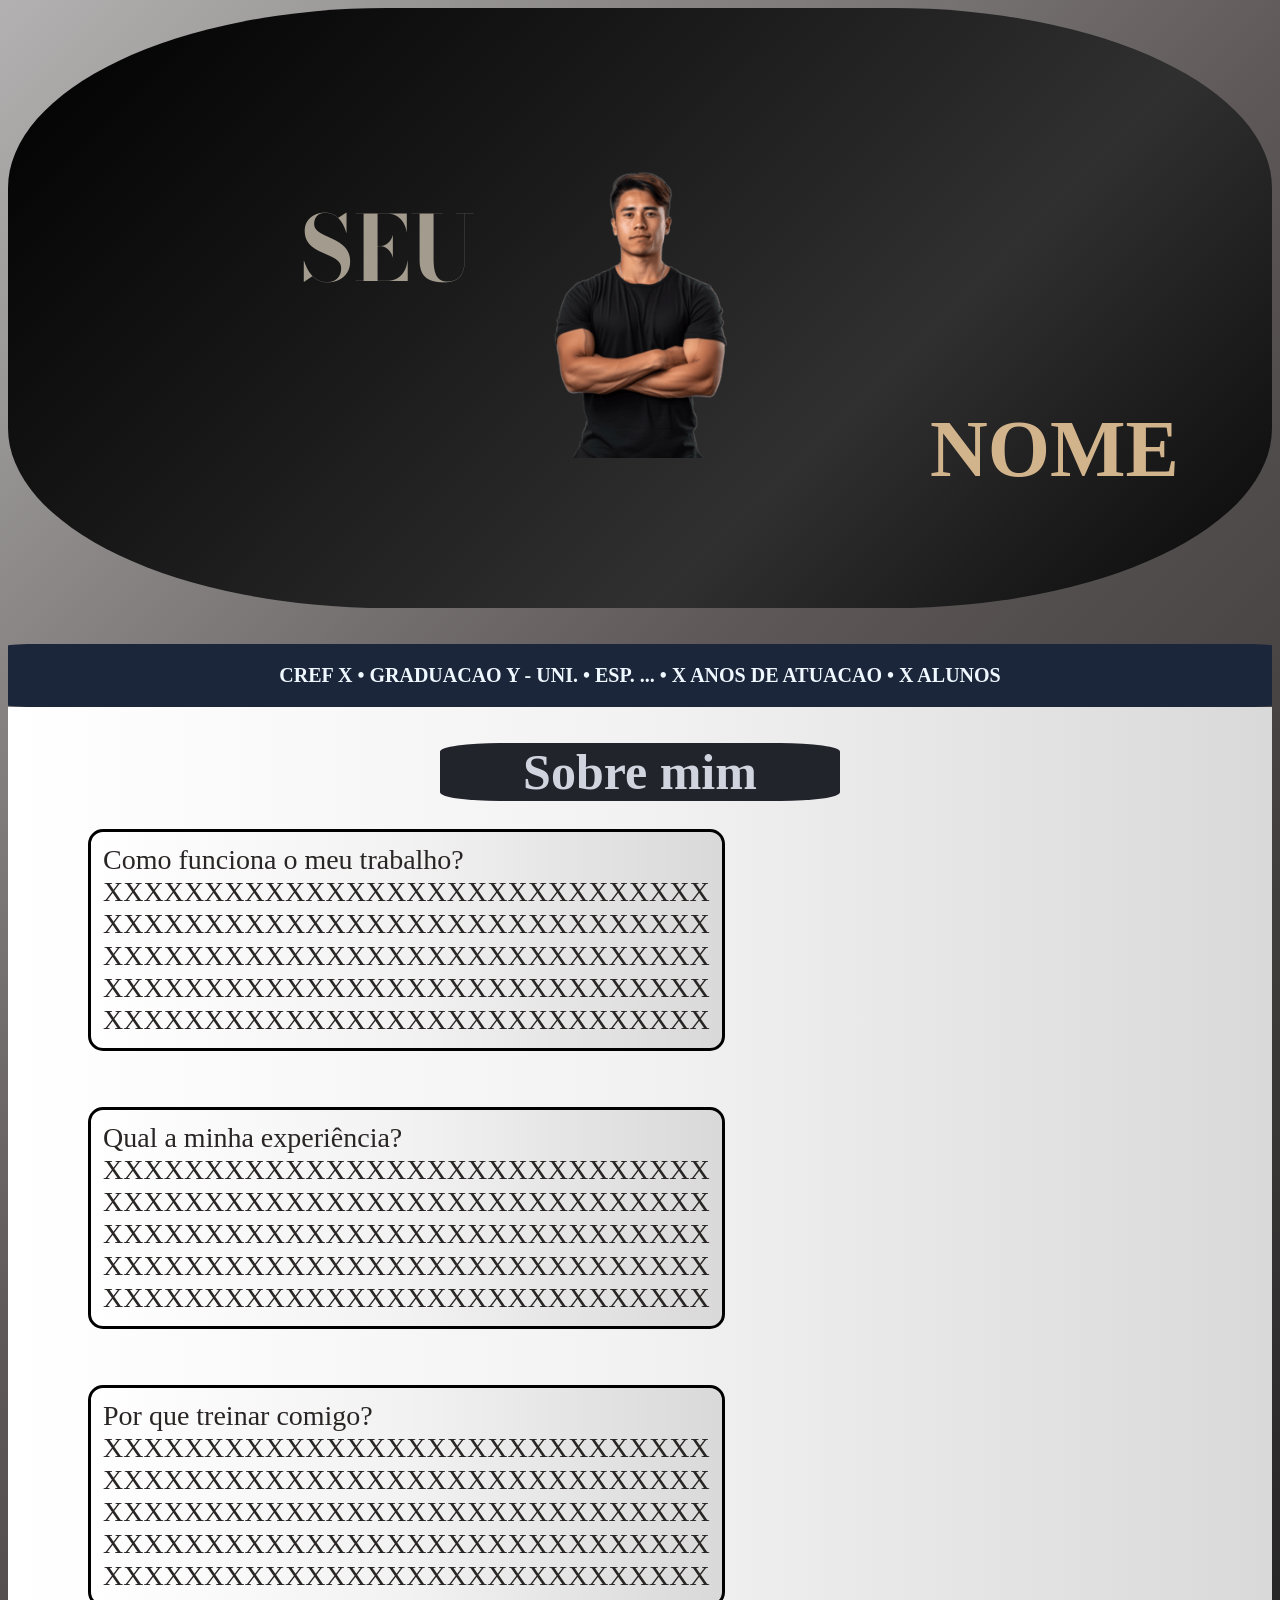
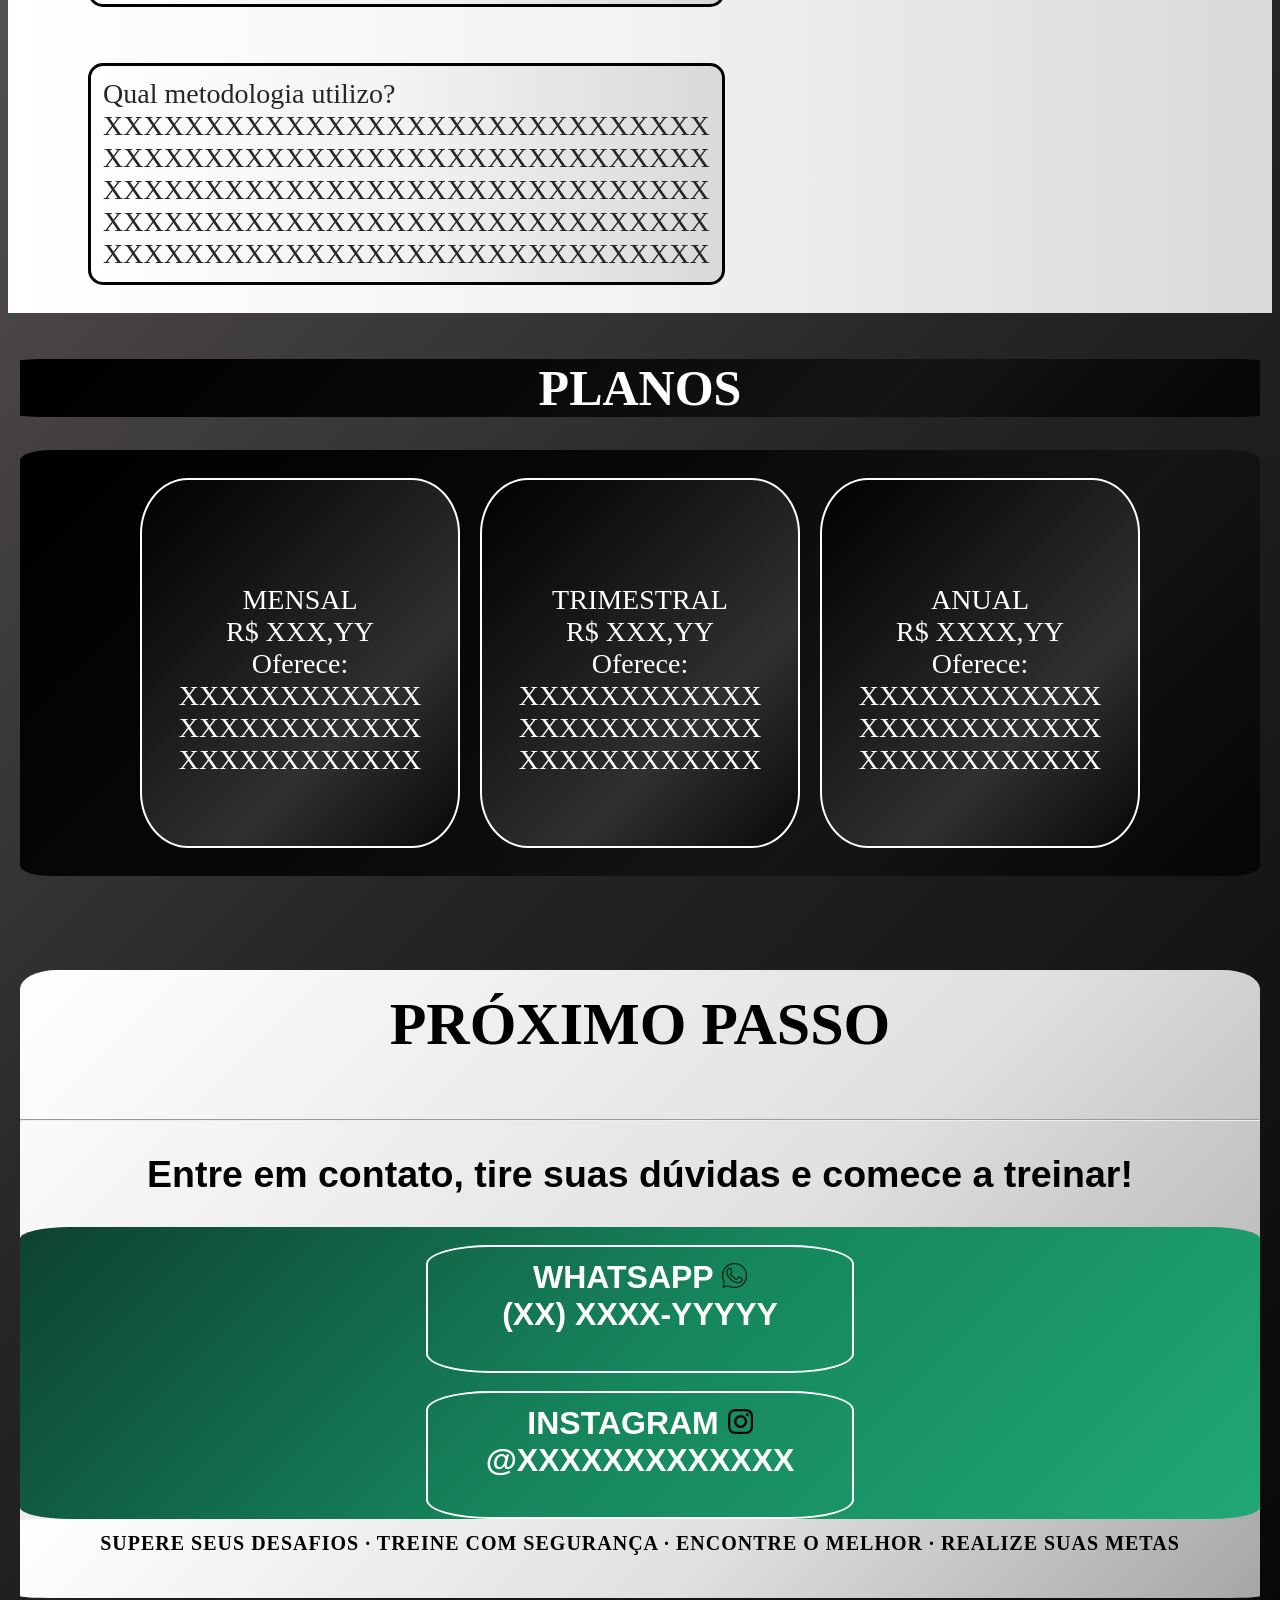
<file: personal/index.html>
<!DOCTYPE html>
<html lang="en">
    <head>
        <title> Seu site </title>
        <link rel="stylesheet" href="style.css">
        <meta name="viewport" content="width=device-width, initial-scale=1.0">
        <link rel="preconnect" href="https://fonts.googleapis.com">
<link rel="preconnect" href="https://fonts.gstatic.com" crossorigin>
<link href="https://fonts.googleapis.com/css2?family=Bodoni+Moda:wght@400;700&display=swap" rel="stylesheet">
    </head>
    <body>
        <div id="entrance">
            <h1 id="seu"> SEU </h1>
            <h1 id="nome"> NOME </h1>
            <img src="personalteste2.png" id="photo" width="300">
        </div>
        <br>
        <br>
        <div id="formacao">
            <h3 id="info"> CREF X • GRADUACAO Y - UNI. • ESP. ... • X ANOS DE ATUACAO • X ALUNOS </h3>
        </div>
        <div id="bio">
            <br>
            <br>
            <h1> Sobre mim </h1>
            <div id="tx">
            <p id="t1">Como funciona o meu trabalho?
                <br> XXXXXXXXXXXXXXXXXXXXXXXXXXXXXX
                <br> XXXXXXXXXXXXXXXXXXXXXXXXXXXXXX
                <br> XXXXXXXXXXXXXXXXXXXXXXXXXXXXXX
                <br> XXXXXXXXXXXXXXXXXXXXXXXXXXXXXX
                <br> XXXXXXXXXXXXXXXXXXXXXXXXXXXXXX
            </p>
            <p id="t1">Qual a minha experiência?
                <br> XXXXXXXXXXXXXXXXXXXXXXXXXXXXXX
                <br> XXXXXXXXXXXXXXXXXXXXXXXXXXXXXX
                <br> XXXXXXXXXXXXXXXXXXXXXXXXXXXXXX
                <br> XXXXXXXXXXXXXXXXXXXXXXXXXXXXXX
                <br> XXXXXXXXXXXXXXXXXXXXXXXXXXXXXX
            </p>
            <p id="t1">Por que treinar comigo?
                <br> XXXXXXXXXXXXXXXXXXXXXXXXXXXXXX
                <br> XXXXXXXXXXXXXXXXXXXXXXXXXXXXXX
                <br> XXXXXXXXXXXXXXXXXXXXXXXXXXXXXX
                <br> XXXXXXXXXXXXXXXXXXXXXXXXXXXXXX
                <br> XXXXXXXXXXXXXXXXXXXXXXXXXXXXXX
            </p>
            <p id="t1">Qual metodologia utilizo?
                <br> XXXXXXXXXXXXXXXXXXXXXXXXXXXXXX
                <br> XXXXXXXXXXXXXXXXXXXXXXXXXXXXXX
                <br> XXXXXXXXXXXXXXXXXXXXXXXXXXXXXX
                <br> XXXXXXXXXXXXXXXXXXXXXXXXXXXXXX
                <br> XXXXXXXXXXXXXXXXXXXXXXXXXXXXXX
            </p>
                </div>
        </div>
        <div id="plano">
            <h1> PLANOS </h1>
            <div id="op">
                <p> <br>
                    <br>
                    <br>MENSAL 
                    <br> R$ XXX,YY
                    <br> Oferece:
                    <br> XXXXXXXXXXXX
                    <br> XXXXXXXXXXXX
                    <br> XXXXXXXXXXXX
                </p>
                <p> <br>
                    <br>
                    <br> TRIMESTRAL 
                    <br> R$ XXX,YY
                    <br> Oferece:
                    <br> XXXXXXXXXXXX
                    <br> XXXXXXXXXXXX
                    <br> XXXXXXXXXXXX
                </p>
                <p> <br>
                    <br>
                    <br>ANUAL 
                    <br> R$ XXXX,YY
                    <br> Oferece:
                    <br> XXXXXXXXXXXX
                    <br> XXXXXXXXXXXX
                    <br> XXXXXXXXXXXX
                </p>
            </div>
            <br>
            <br>
            <br>
            <div id="ctt">
                    <h1> PRÓXIMO PASSO </h1>
                    <hr>
                    <div id="subt">
            <h2> Entre em contato, tire suas dúvidas e comece a treinar! </h2>
        </div>
        <div id="meios">
            <br>
            <h1 id="wpp"> WHATSAPP <img src="160200.png" width="25">
            <br> (XX) XXXX-YYYYY </h1>
            <br>
            <h1 id="ig"> INSTAGRAM <img src="1384031.png" width="25">
            <br> @XXXXXXXXXXXXX</h1>
        </div>
            <div id="con">
                <h1> SUPERE SEUS DESAFIOS · TREINE COM SEGURANÇA · ENCONTRE O MELHOR · REALIZE SUAS METAS </h1>
            </div>
            </div>
    </body>
</html>
</file>
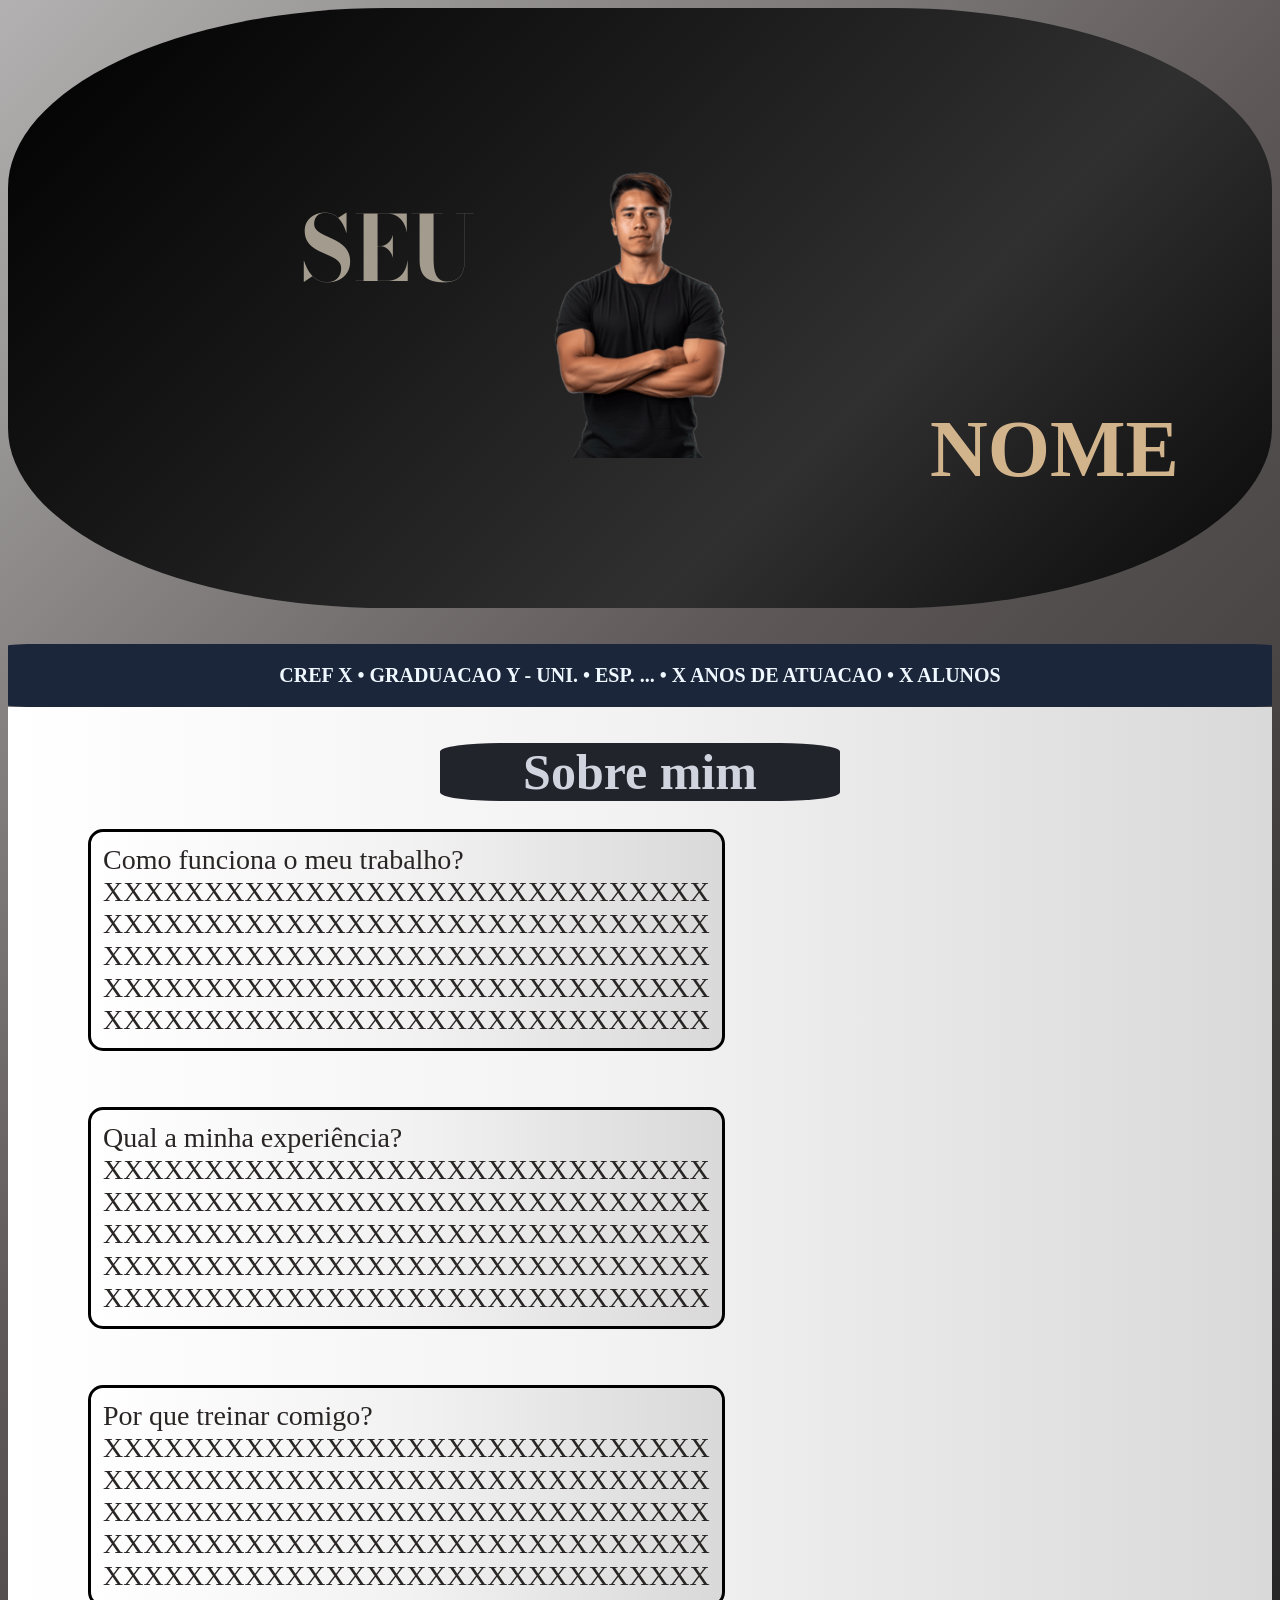
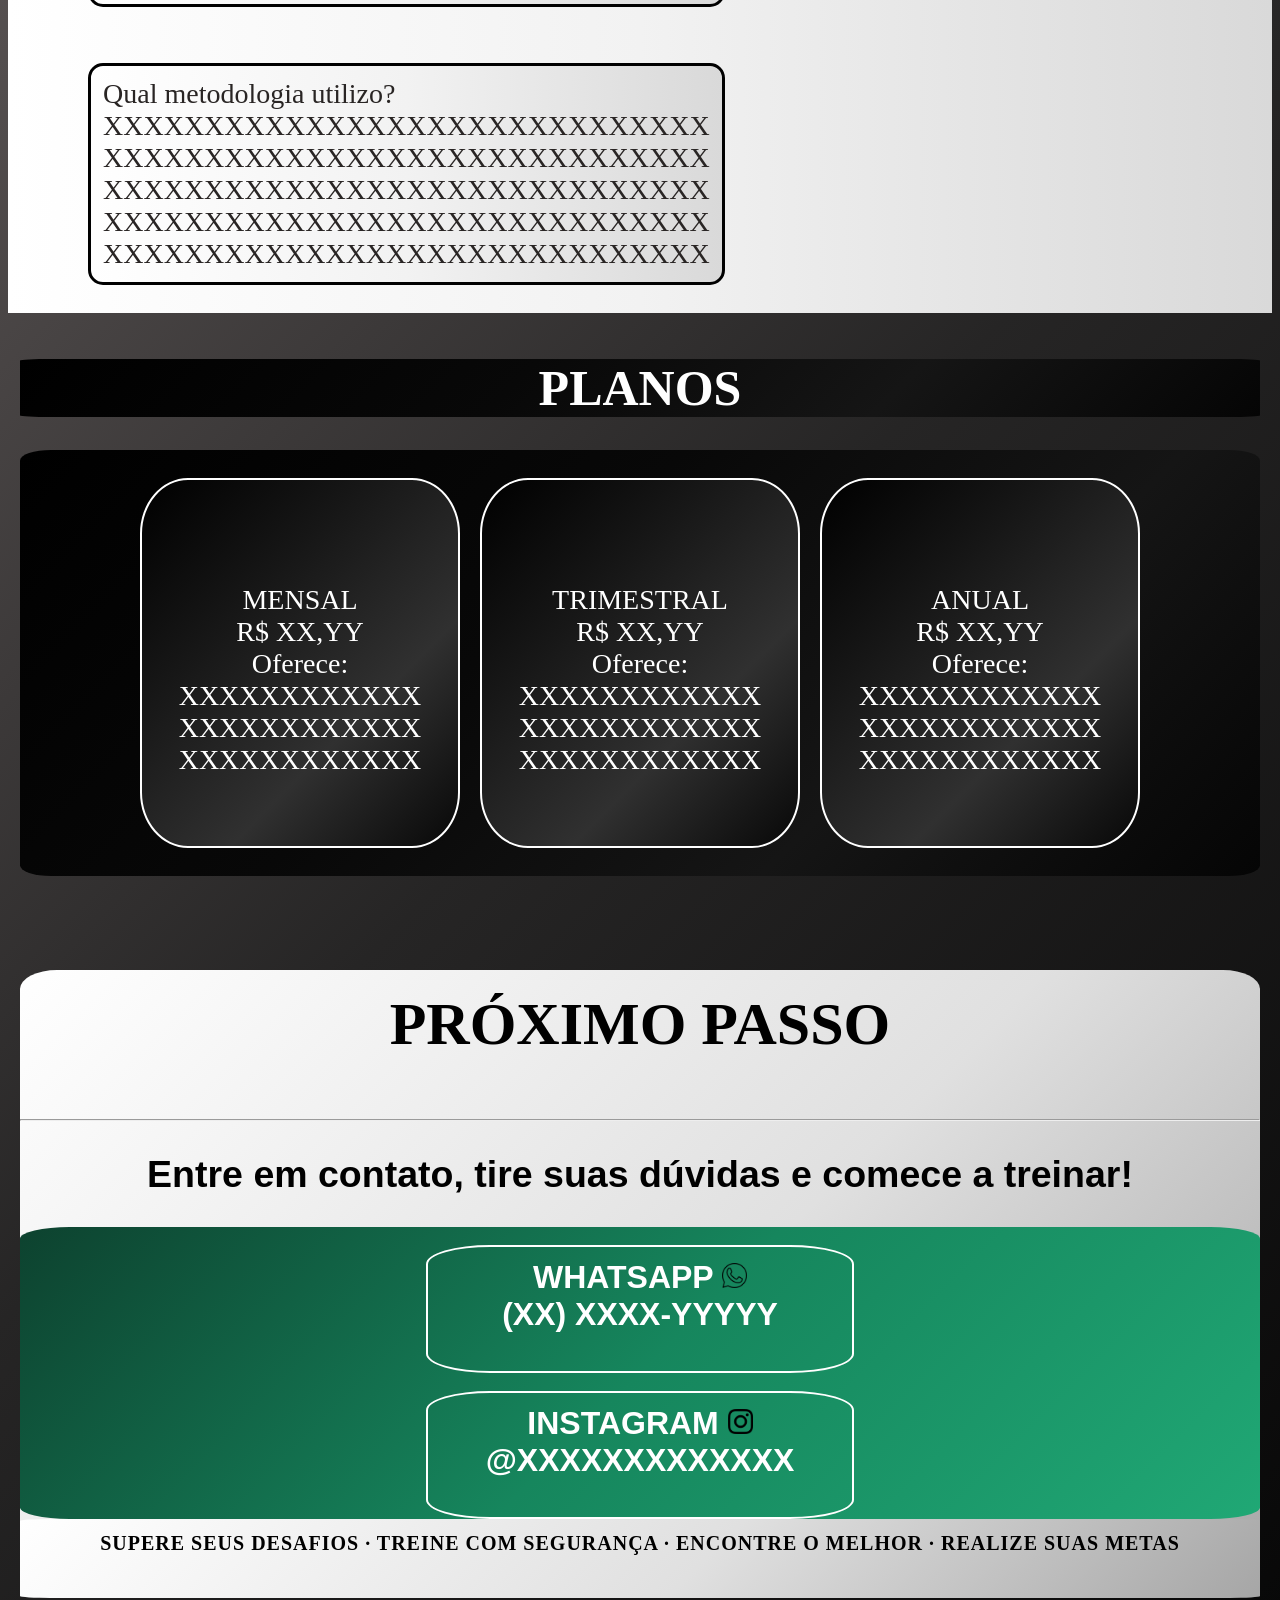
<file: personal/site.html>
<!DOCTYPE html>
<html lang="en">
    <head>
        <title> Seu site </title>
        <link rel="stylesheet" href="style.css">
        <meta name="viewport" content="width=device-width, initial-scale=1.0">
        <link rel="preconnect" href="https://fonts.googleapis.com">
<link rel="preconnect" href="https://fonts.gstatic.com" crossorigin>
<link href="https://fonts.googleapis.com/css2?family=Bodoni+Moda:wght@400;700&display=swap" rel="stylesheet">
    </head>
    <body>
        <div id="entrance">
            <h1 id="seu"> SEU </h1>
            <h1 id="nome"> NOME </h1>
            <img src="personalteste2.png" id="photo" width="300">
        </div>
        <br>
        <br>
        <div id="formacao">
            <h3 id="info"> CREF X • GRADUACAO Y - UNI. • ESP. ... • X ANOS DE ATUACAO • X ALUNOS </h3>
        </div>
        <div id="bio">
            <br>
            <br>
            <h1> Sobre mim </h1>
            <div id="tx">
            <p id="t1">Como funciona o meu trabalho?
                <br> XXXXXXXXXXXXXXXXXXXXXXXXXXXXXX
                <br> XXXXXXXXXXXXXXXXXXXXXXXXXXXXXX
                <br> XXXXXXXXXXXXXXXXXXXXXXXXXXXXXX
                <br> XXXXXXXXXXXXXXXXXXXXXXXXXXXXXX
                <br> XXXXXXXXXXXXXXXXXXXXXXXXXXXXXX
            </p>
            <p id="t1">Qual a minha experiência?
                <br> XXXXXXXXXXXXXXXXXXXXXXXXXXXXXX
                <br> XXXXXXXXXXXXXXXXXXXXXXXXXXXXXX
                <br> XXXXXXXXXXXXXXXXXXXXXXXXXXXXXX
                <br> XXXXXXXXXXXXXXXXXXXXXXXXXXXXXX
                <br> XXXXXXXXXXXXXXXXXXXXXXXXXXXXXX
            </p>
            <p id="t1">Por que treinar comigo?
                <br> XXXXXXXXXXXXXXXXXXXXXXXXXXXXXX
                <br> XXXXXXXXXXXXXXXXXXXXXXXXXXXXXX
                <br> XXXXXXXXXXXXXXXXXXXXXXXXXXXXXX
                <br> XXXXXXXXXXXXXXXXXXXXXXXXXXXXXX
                <br> XXXXXXXXXXXXXXXXXXXXXXXXXXXXXX
            </p>
            <p id="t1">Qual metodologia utilizo?
                <br> XXXXXXXXXXXXXXXXXXXXXXXXXXXXXX
                <br> XXXXXXXXXXXXXXXXXXXXXXXXXXXXXX
                <br> XXXXXXXXXXXXXXXXXXXXXXXXXXXXXX
                <br> XXXXXXXXXXXXXXXXXXXXXXXXXXXXXX
                <br> XXXXXXXXXXXXXXXXXXXXXXXXXXXXXX
            </p>
                </div>
        </div>
        <div id="plano">
            <h1> PLANOS </h1>
            <div id="op">
                <p> <br>
                    <br>
                    <br>MENSAL 
                    <br> R$ XX,YY
                    <br> Oferece:
                    <br> XXXXXXXXXXXX
                    <br> XXXXXXXXXXXX
                    <br> XXXXXXXXXXXX
                </p>
                <p> <br>
                    <br>
                    <br> TRIMESTRAL 
                    <br> R$ XX,YY
                    <br> Oferece:
                    <br> XXXXXXXXXXXX
                    <br> XXXXXXXXXXXX
                    <br> XXXXXXXXXXXX
                </p>
                <p> <br>
                    <br>
                    <br>ANUAL 
                    <br> R$ XX,YY
                    <br> Oferece:
                    <br> XXXXXXXXXXXX
                    <br> XXXXXXXXXXXX
                    <br> XXXXXXXXXXXX
                </p>
            </div>
            <br>
            <br>
            <br>
            <div id="ctt">
                    <h1> PRÓXIMO PASSO </h1>
                    <hr>
                    <div id="subt">
            <h2> Entre em contato, tire suas dúvidas e comece a treinar! </h2>
        </div>
        <div id="meios">
            <br>
            <h1> WHATSAPP <img src="160200.png" width="25">
            <br> (XX) XXXX-YYYYY </h1>
            <br>
            <h1> INSTAGRAM <img src="1384031.png" width="25">
            <br> @XXXXXXXXXXXXX</h1>
        </div>
            <div id="con">
                <h1> SUPERE SEUS DESAFIOS · TREINE COM SEGURANÇA · ENCONTRE O MELHOR · REALIZE SUAS METAS </h1>
            </div>
            </div>
    </body>
</html>
</file>
<file: personal/style.css>
body {
    background: linear-gradient(
    135deg,
    #b3b1b1 0%,
    #5e5858 30%,
    #262525 65%,
    #080808 100%
);
}


#entrance {
    flex-wrap: wrap;
    gap: 20px;
    display: flex;
}

#entrance {
    background: linear-gradient(
    135deg,
    #000000,
    #171717,
    #303030,
    #080808
);
    border-radius: 30%;
    justify-content: center;
    padding: 150px;
    display: flex;
}

#seu {
    color: #A39B8E;
    font-family: 'Bodoni Moda', serif;
    font-size: 90px;
    position:absolute;
    left: 300px;
    top: 120px;
}

#nome {
    color: #D2B48C;
    font-family: 'Cinzel', serif;
    font-size: 80px;
    position: absolute;
    left: 930px;
    top: 350px
}

#formacao {
    display:flex;
    flex-wrap:wrap;
    gap: 20px;
    background-color: #1B263B;
    border-radius: 2.5%;
    justify-content: center;
}

#info {
    font-family:Cambria, Cochin, Georgia, Times, 'Times New Roman', serif;
    font-size: 20px;
    color: aliceblue;
}

#bio {
        background: linear-gradient(to right, #ffffff, #f2f2f2, #d9d9d9);
        flex-wrap: wrap;
        gap: 20px;
}

#bio > h1 {
    font-size: 50px;
    font-family: 'Cinzel', serif;
    color:#d0d4de;
    text-align: center;
    background-color: #21242a;
    border-radius: 15%;
    margin:auto;
    width: 400px;
    margin: auto;
}

#tx {
    display:flex;
    flex-wrap: wrap;
    background: linear-gradient(to right, #ffffff, #f2f2f2, #d9d9d9);
}

#tx > p {
    border: 3px solid black;
    border-radius: 15px;
    margin-left: 80px;
    font-family: 'DM Serif Display', serif;
    font-size: 28px;
    padding: 12px;
    background: linear-gradient(to right, #ffffff, #f2f2f2, #d9d9d9);;
    color: #292524;
}

#plano {
    justify-content: center;
    background-color: linear-gradient(
    135deg,
    #000000 0%,
    #080808 40%,
    #151515 70%,
    #050505 100%
);
}

#plano > h1 {
    text-align: center;
    font-size: 50px;
    font-family: 'Cinzel', serif;
    color: white;
    text-align: center;
    border-radius: 2.5%;
    background: linear-gradient(
    135deg,
    #000000 0%,
    #080808 40%,
    #151515 70%,
    #050505 100%
);
    
}

#op {
    display: flex;
    flex-wrap: wrap;
    gap: 20px;
    justify-content: center;
    border-radius: 2.5%;
    background: linear-gradient(
    135deg,
    #000000 0%,
    #080808 40%,
    #151515 70%,
    #050505 100%
);
}

#op > p {
    color: white;
    text-align: center;
    border: 2px solid white;
    border-radius: 15%;
    height: 350px;
    width: 300px;
    padding: 8px;
    font-family: 'DM Serif Display', serif;
    font-size: 28px;
    background: linear-gradient(
    135deg,
    #000000,
    #171717,
    #303030,
    #080808
);
}

#ctt {
    background: linear-gradient(135deg, #FFFFFF 0%, #E0E0E0 55%, #A6A6A6 100%);
    font-family: 'Cinzel', serif;
    color: black;
    border-radius: 3%;
}

#ctt > h1 {
    padding: 20px;
    font-size: 60px;
    text-align: center;
}

#subt {
    text-align: center;
    font-size: 25px;
    font-family: 'Gill Sans', 'Gill Sans MT', Calibri, 'Trebuchet MS', sans-serif;
}

#meios {
    background: linear-gradient(135deg, #0D422F, #16865D, #20A875);
    text-align: center;
    border-radius: 4%;
}

#meios > h1 {
    border: 2px solid white;
    border-radius: 15%;
    width: 400px;
    height: 100px;
    padding: 12px;
    margin:auto;
    font-family: Arial, Helvetica, sans-serif;
    color: white
}

#con {
    background: linear-gradient(135deg, #FFFFFF 0%, #E0E0E0 55%, #A6A6A6 100%);
    display:flex;
    flex-wrap:wrap;
    gap: 20px;
    border-radius: 2.5%;
    justify-content: center;
}

#con > h1 {
    font-size: 20px;
    font-family: 'Cinzel' serif;
    padding-bottom: 30px;
    letter-spacing: 1px;
}

#wpp:hover {
    background: linear-gradient(45deg, #075E54, #128C7E, #25D366, #4FCE5D);
}

#ig:hover {
    background: linear-gradient(45deg, #feda75, #fa7e1e, #d62976, #962fbf, #4f5bd5);
}

#plano {
    padding: 12px
}

@media (max-width: 768px) {
    #nome {
            font-size: 35px;
            position: static;
        }
        #seu {
            font-size: 50px;
            position: static;
        }
        #tx {
            font-size: 15px;
            flex-direction: column;
            overflow-wrap: anywhere;
            justify-content: center;
            width: 450px;
            margin:auto;
            justify-content: center;
            width: 90%;
            align-items: center;
            max-width: 450px
        }
        #tx > p {
            margin-left: 0;
            padding: 10;
            font-size: 19px;
            width:fit-content;
        }
        #t1 > p {
            margin: auto;
            text-align: justify;
        }
        #plano {
            height: 1900px
        }
        #entrance {
            padding: 20px;
            border-radius: 15%
        }
        #bio > h1 {
            width: fit-content
        }
        body {
            width: fit-content;
            background: linear-gradient(135deg, #404040 0%, #808080 45%, #FFFFFF 100%);
        }
        #con {
            text-align: center;
            border-radius: 10%;
        }
        #formacao {
            text-align: center;
        }
        #wpp:hover {
            background: linear-gradient(45deg, #075E54, #128C7E, #25D366, #4FCE5D);
}
        #ig:hover {
            background: linear-gradient(45deg, #feda75, #fa7e1e, #d62976, #962fbf, #4f5bd5);
}
        #op > p {
            color: white;
    text-align: center;
    border: 2px solid white;
    border-radius: 15%;
    height: 350px;
    width: 300px;
    padding: 8px;
    font-family: 'DM Serif Display', serif;
    font-size: 28px;
    background: linear-gradient(
    135deg,
    #000000,
    #171717,
    #303030,
    #080808
);
        }
    }
</file>
